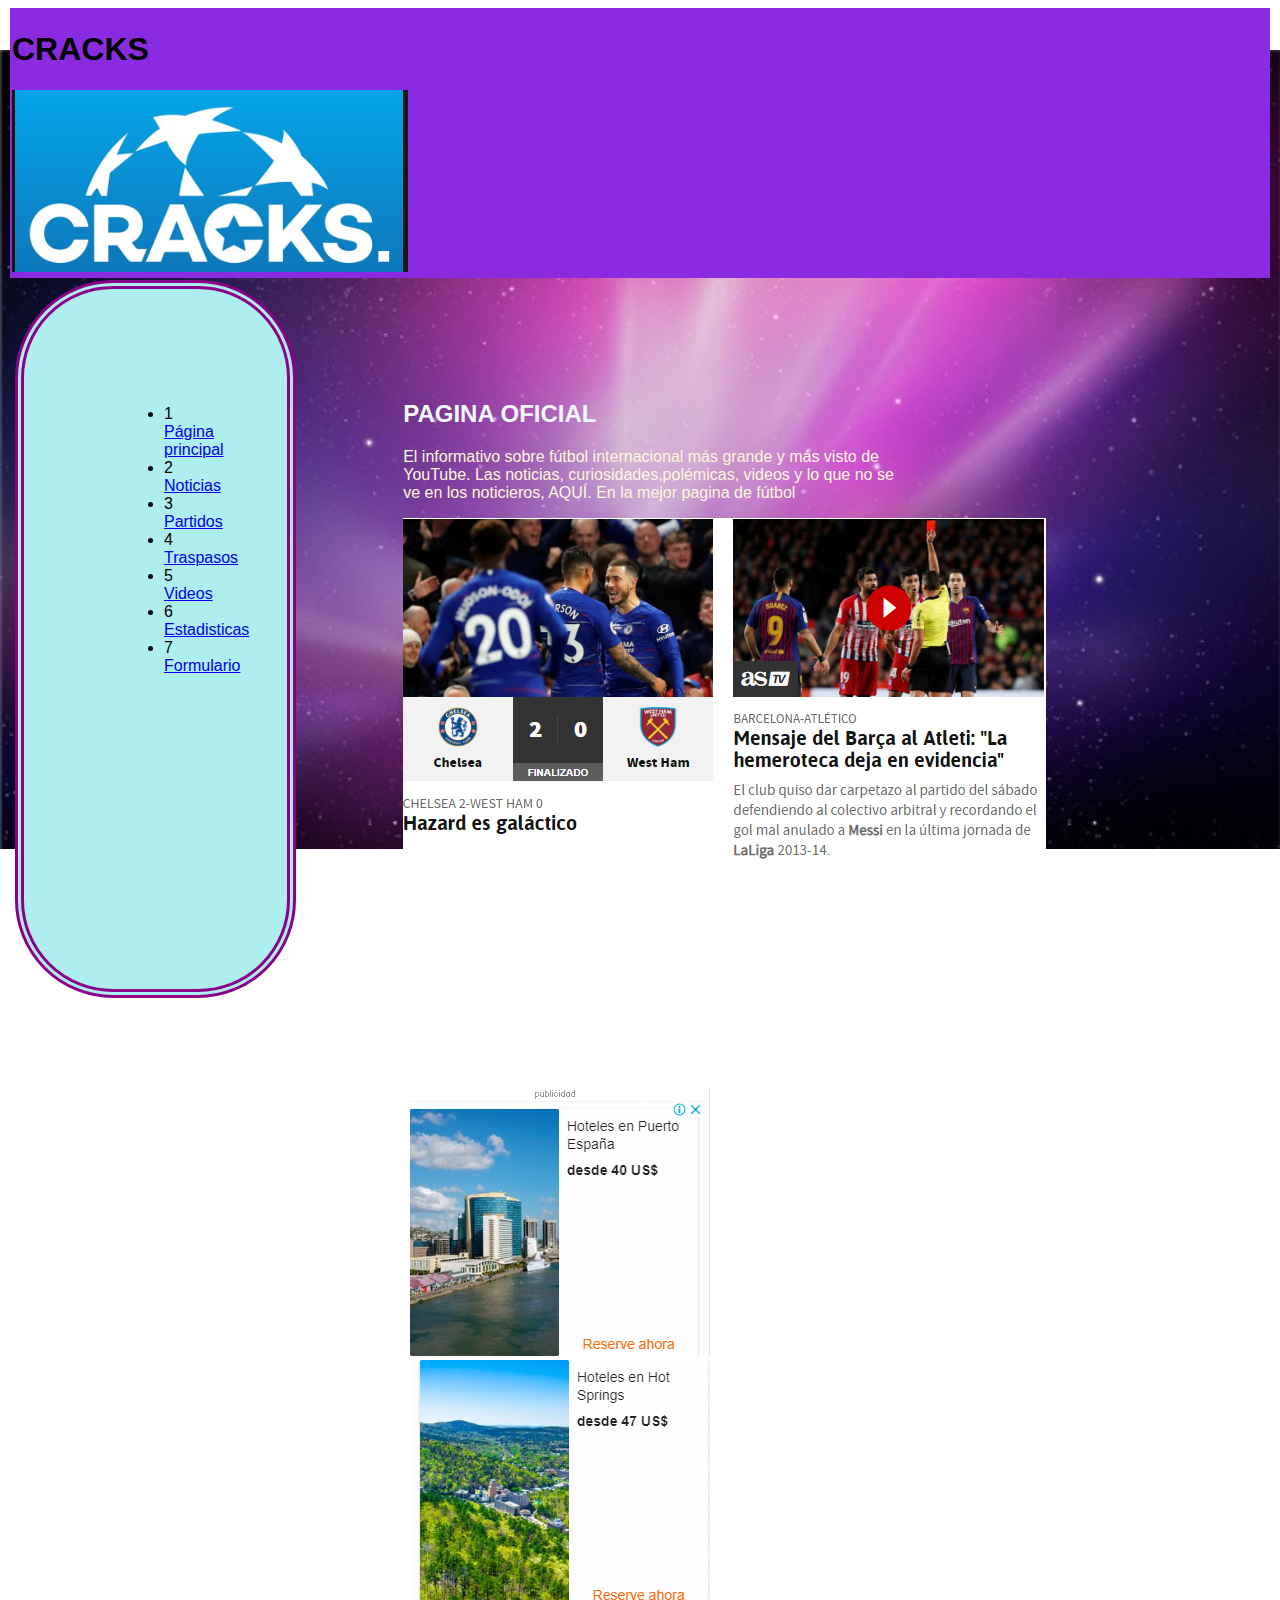
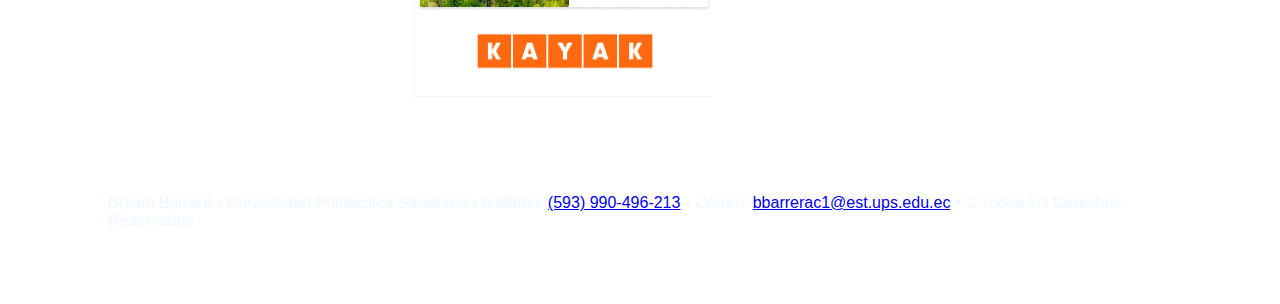
<file: Index.html>
<!DOCTYPE html>
<html lang="en">

<head>
    <meta charset="UTF-8">
    <meta name="viewport" content="width=device-width, initial-scale=1.0">
    <meta http-equiv="X-UA-Compatible" content="ie=edge">
    <title>CRACKS</title>
    <link rel="stylesheet" href="./css/CSS.css" type="text/css">
</head>

<body>
    <div id="caja1">
        <header>
            <h1>
                CRACKS
            </h1>

            <img src="./images/cracks.png" alt="HTML5">

        </header>
    </div>
    <div id="caja2">
        <nav>
            <ul>
                <li>1 <a href="index.html">Página principal</a></li>
                <li>2 <a href="Noticias.html">Noticias</a></li>
                <li>3 <a href="Partidos.html">Partidos</a></li>
                <li>4 <a href="Traspasos.html">Traspasos</a></li>
                <li>5 <a href="Videos.html">Videos</a></li>
                <li>6 <a href="EquiposFav.html">Estadisticas</a></li>
                <li>7 <a href="FORMULARIO.html">Formulario</a></li>
            </ul>
        </nav>
    </div>

    <div id="caja3">
        <section>
            <h2> PAGINA OFICIAL</h2>
            <article>
                <p>
                    El informativo sobre fútbol internacional más grande y más visto de YouTube.
                    Las noticias, curiosidades,polémicas, videos y lo que no se ve en los noticieros,
                    AQUÍ. En la mejor pagina de fútbol
                </p>
            </article>
        </section>

        <section>
            <aside>

                <img src="./images/princip.PNG" alt="HTML5">

            </aside>

        </section>
    </div>

    <div id="caja4">
        <aside>
            <img src="./images/publicidad1.PNG" alt="Curbside Thai">
        </aside>
        <aside>
            <img src="./images/publicidad2.PNG" alt="Curbside Thai">
        </aside>
    </div>

    <div id="caja5">
        <footer>

            Bryam Barrera &#8226; Universidad Politécnica Salesiana &#8226;
            telefono: <a href="tel:+593990496213">(593) 990-496-213</a> &#8226;
            Correo: <a href="mailto:bbarrerac1@est.ups.edu.ec">bbarrerac1@est.ups.edu.ec</a> &#8226;
            &#169; Todos los Derechos Reservados
        </footer>
    </div>
</body>

</html>
</file>
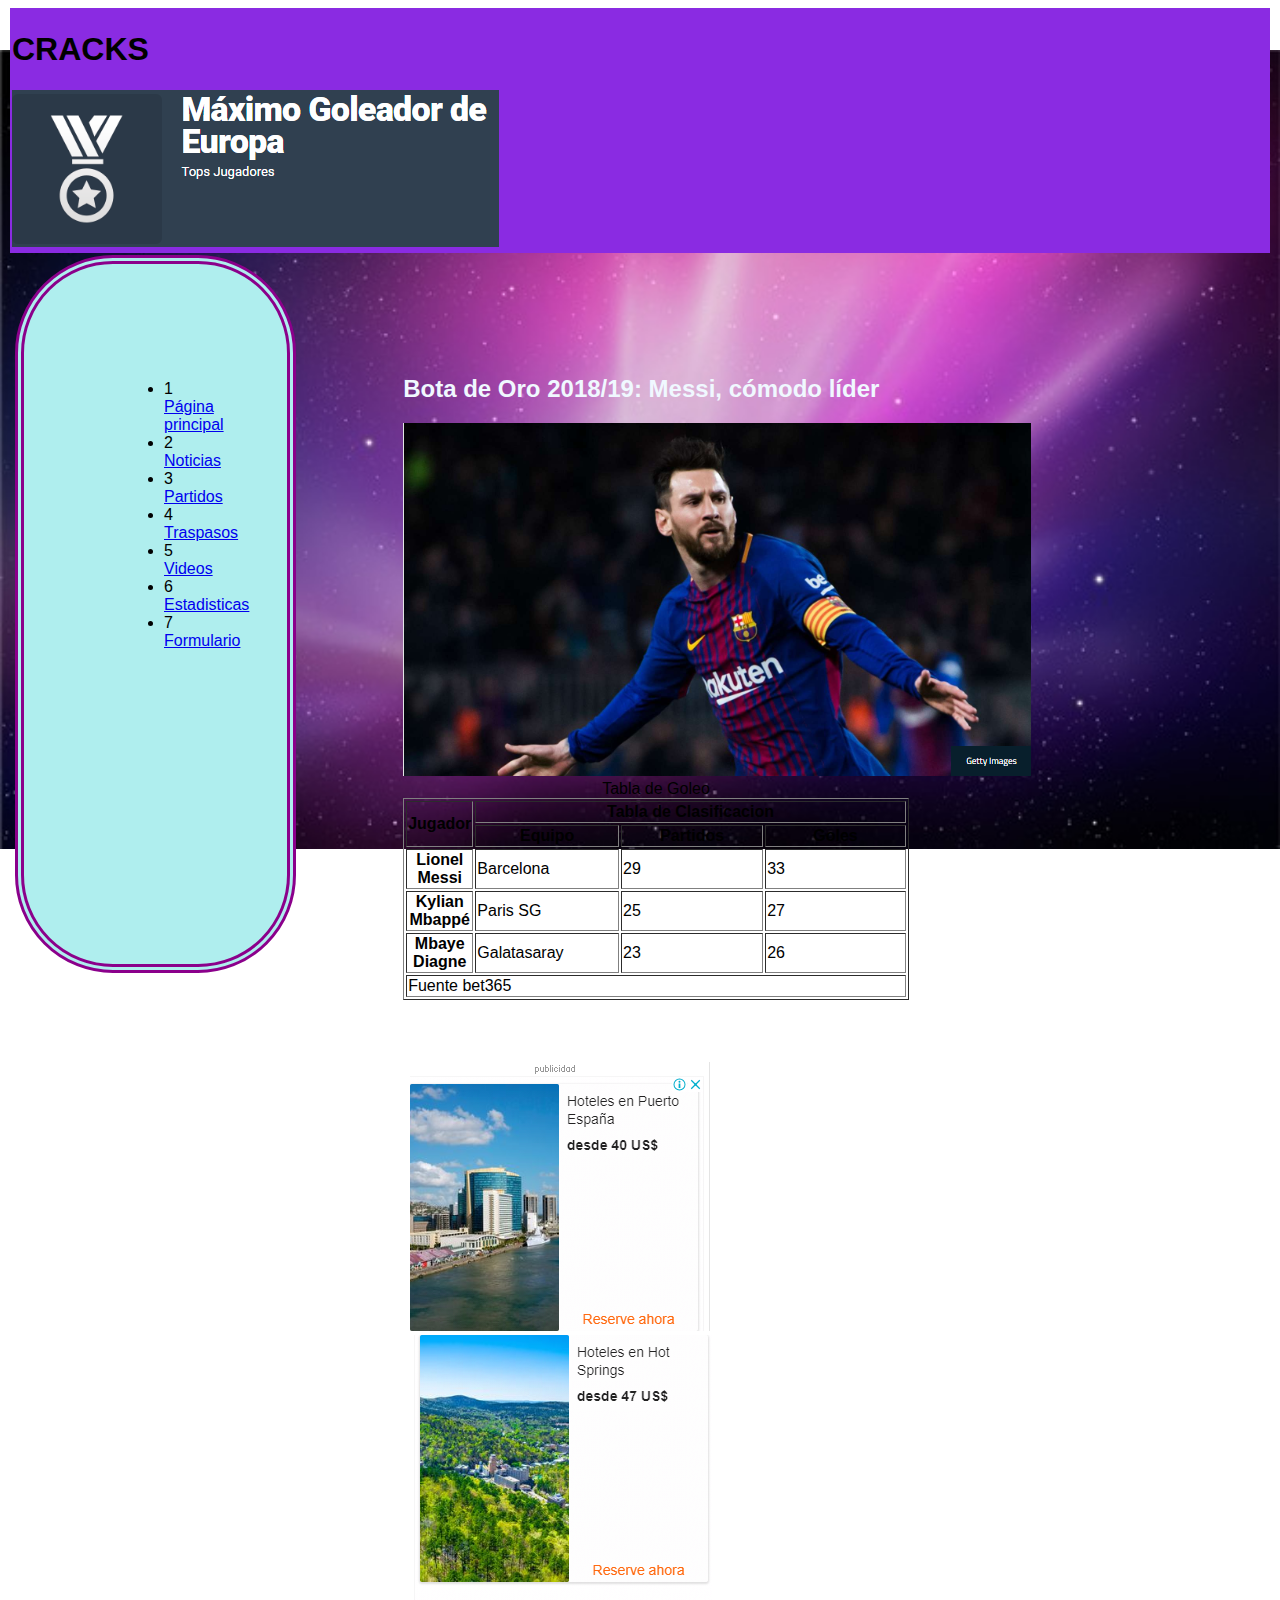
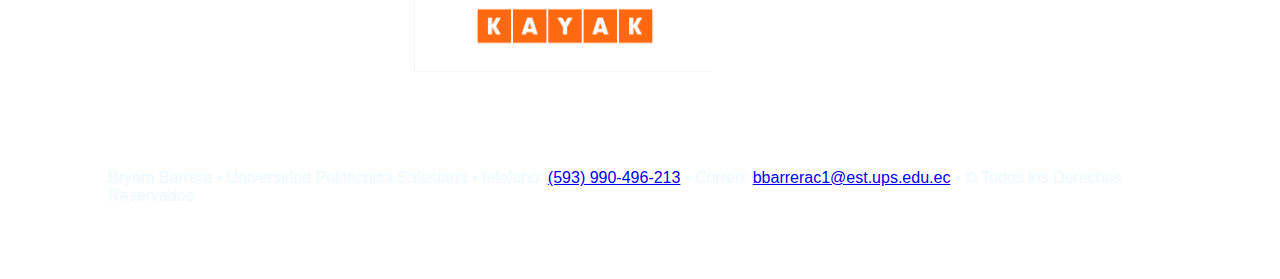
<file: EquiposFav.html>
<!DOCTYPE html>
<html lang="en">

<head>
    <meta charset="UTF-8">
    <meta name="viewport" content="width=device-width, initial-scale=1.0">
    <meta http-equiv="X-UA-Compatible" content="ie=edge">
    <title>Cracks Estadisticas</title>
    <link rel="stylesheet" href="./css/CSS.css" type="text/css">
</head>

<body>
    <div id="caja1">
        <header>
            <h1>
                CRACKS
            </h1>

            <img src="./images/Estadisticas.PNG" alt="HTML5">

        </header>
    </div>
    <div id="caja2">
        <nav>
            <ul>
                <li>1 <a href="index.html">Página principal</a></li>
                <li>2 <a href="Noticias.html">Noticias</a></li>
                <li>3 <a href="Partidos.html">Partidos</a></li>
                <li>4 <a href="Traspasos.html">Traspasos</a></li>
                <li>5 <a href="Videos.html">Videos</a></li>
                <li>6 <a href="EquiposFav.html">Estadisticas</a></li>
                <li>7 <a href="FORMULARIO.html">Formulario</a></li>
            </ul>
        </nav>
    </div>

    <div id="caja3">
        <section>
            <h2> Bota de Oro 2018/19: Messi, cómodo líder</h2>
            <img src="images/goleador.PNG" alt="Curbside Thai" />
            <article>
                <table border="1" style="width: 100%">
                    <caption>Tabla de Goleo</caption>
                    <colgroup>
                        <col style="width: 10%" />
                        <col style="width: 30%" />
                        <col style="width: 30%" />
                        <col style="width: 30%" />
                    </colgroup>
                    <thead>
                        <tr>
                            <th rowspan="2">Jugador</th>
                            <th colspan="3">Tabla de Clasificacion</th>
                        </tr>
                        <tr>
                            <th>Equipo</th>
                            <th>Partidos</th>
                            <th>Goles</th>
                        </tr>
                    </thead>
                    <tfoot>
                        <tr>
                            <td colspan="4">Fuente bet365</td>
                        </tr>
                    </tfoot>
                    <tbody>
                        <tr>
                            <th>Lionel Messi</th>
                            <td>Barcelona</td>
                            <td>29</td>
                            <td>33</td>
                        </tr>
                        <tr>
                            <th>Kylian Mbappé</th>
                            <td>Paris SG</td>
                            <td>25</td>
                            <td>27</td>
                        </tr>
                        <tr>
                            <th>Mbaye Diagne</th>
                            <td>Galatasaray</td>
                            <td>23</td>
                            <td>26</td>
                        </tr>
                    </tbody>
                </table>
            </article>
        </section>

        <section>
            <aside>
            </aside>

        </section>
    </div>

    <div id="caja4">
        <aside>
            <img src="./images/publicidad1.PNG" alt="Curbside Thai">
        </aside>
        <aside>
            <img src="./images/publicidad2.PNG" alt="Curbside Thai">
        </aside>
    </div>

    <div id="caja5">
        <footer>

            Bryam Barrera &#8226; Universidad Politécnica Salesiana &#8226;
            telefono: <a href="tel:+593990496213">(593) 990-496-213</a> &#8226;
            Correo: <a href="mailto:bbarrerac1@est.ups.edu.ec">bbarrerac1@est.ups.edu.ec</a> &#8226;
            &#169; Todos los Derechos Reservados
        </footer>
    </div>
</body>

</html>
</file>
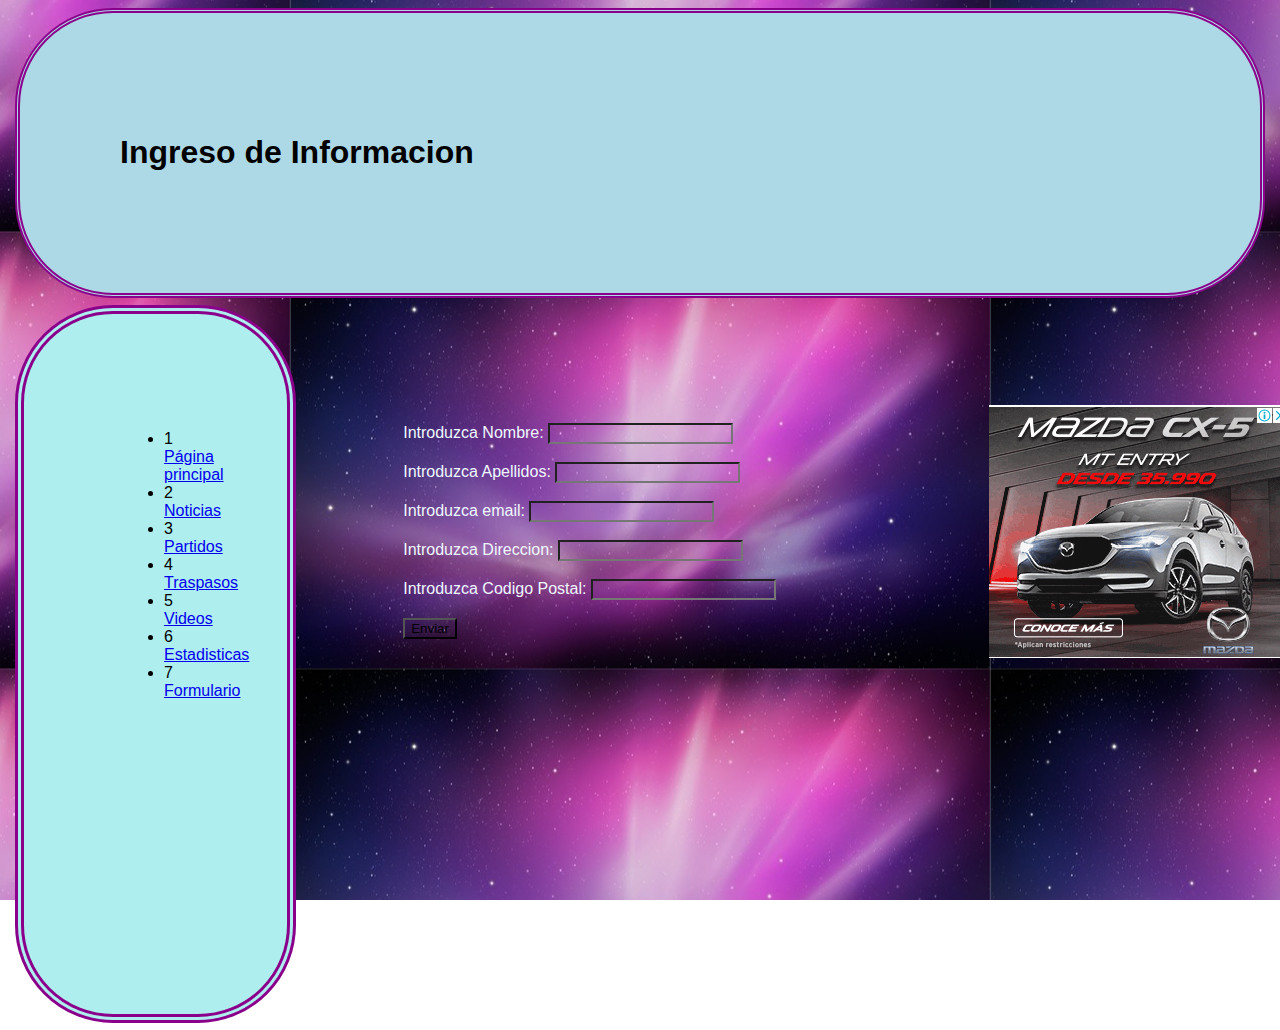
<file: FORMULARIO.html>
<!DOCTYPE html>
<html lang="en">

<head>
    <meta charset="UTF-8">
    <meta name="viewport" content="width=device-width, initial-scale=1.0">
    <meta http-equiv="X-UA-Compatible" content="ie=edge">
    <title>Datos</title>
    <link rel="stylesheet" href="./css/CSS2.css" type="text/css">
</head>

<body>
    <div id="caja1">
        <header>
            <h1> Ingreso de Informacion </h1>
        </header>
    </div>
    <div id="caja2">
        <nav>
            <ul>
                <li>1 <a href="index.html">Página principal</a></li>
                <li>2 <a href="Noticias.html">Noticias</a></li>
                <li>3 <a href="Partidos.html">Partidos</a></li>
                <li>4 <a href="Traspasos.html">Traspasos</a></li>
                <li>5 <a href="Videos.html">Videos</a></li>
                <li>6 <a href="EquiposFav.html">Estadisticas</a></li>
                <li>7 <a href="FORMULARIO.html">Formulario</a></li>
            </ul>
        </nav>
    </div>

    <div id="caja3">
        <section>
            <form name="formularioDatos" method="post" action="ejemploPost1.php">
                <br />
                Introduzca Nombre: <input type="text" name="diam" value="">
                <br /> <br />
                Introduzca Apellidos: <input type="text" name="altu" value="">
                <br /> <br />
                Introduzca email: <input type="text" name="altu" value="">
                <br /> <br />
                Introduzca Direccion: <input type="text" name="altu" value="">
                <br /> <br />
                Introduzca Codigo Postal: <input type="text" name="altu" value="">
                <br /> <br />
                <input value="Enviar" type="submit" />
            </form>
        </section>
    </div>

    <div id="caja4">
        <img src="./images/mazda.PNG" alt="HTML5">
    </div>
    

</body>

</html>
</file>
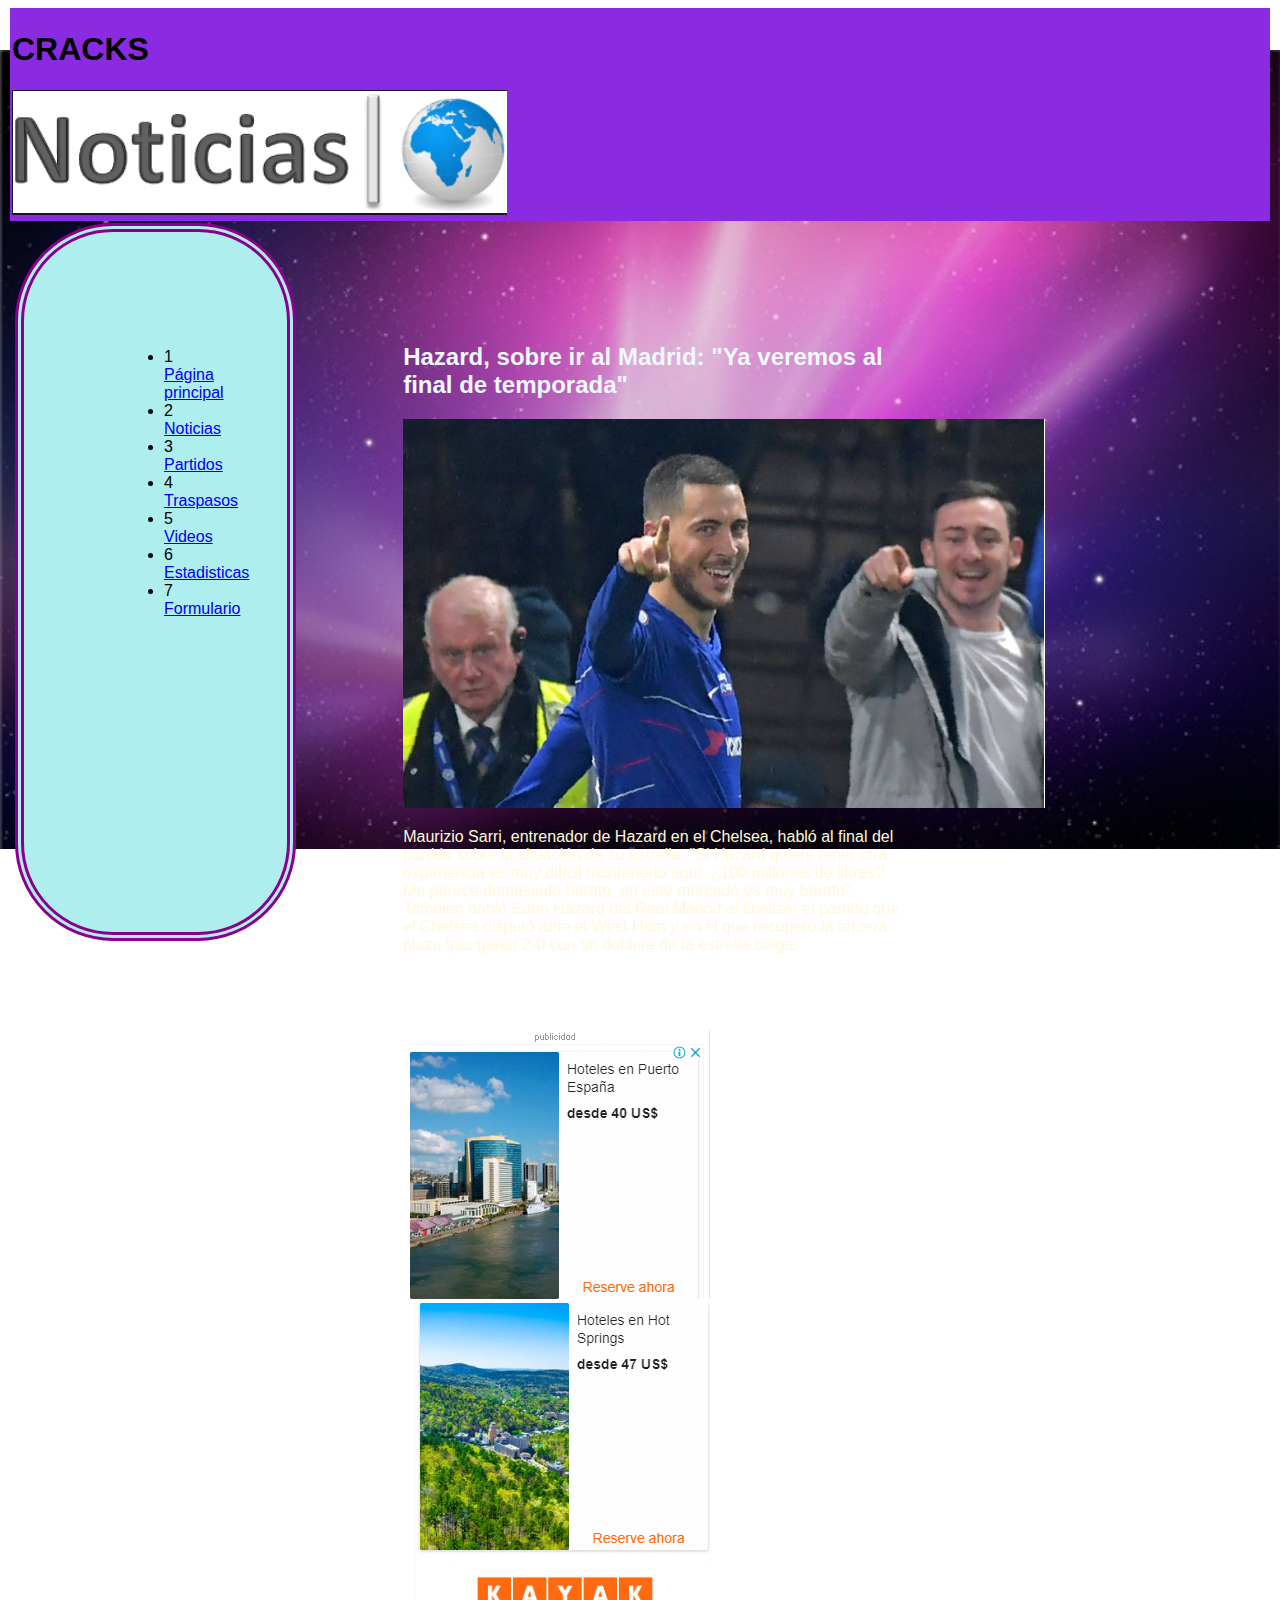
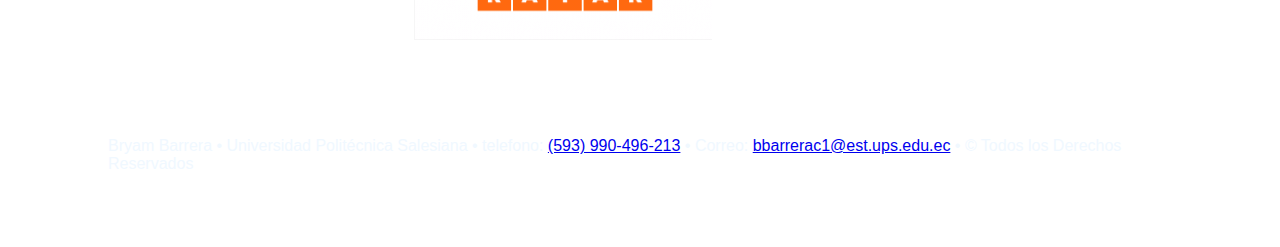
<file: Noticias.html>
<!DOCTYPE html>
<html lang="en">

<head>
    <meta charset="UTF-8">
    <meta name="viewport" content="width=device-width, initial-scale=1.0">
    <meta http-equiv="X-UA-Compatible" content="ie=edge">
    <title>Cracks Noticias</title>
    <link rel="stylesheet" href="./css/CSS.css" type="text/css">
</head>

<body>
    <div id="caja1">
        <header>
            <h1>
                CRACKS
            </h1>

            <img src="./images/noticias.png" alt="HTML5">

        </header>
    </div>
    <div id="caja2">
        <nav>
            <ul>
                <li>1 <a href="index.html">Página principal</a></li>
                <li>2 <a href="Noticias.html">Noticias</a></li>
                <li>3 <a href="Partidos.html">Partidos</a></li>
                <li>4 <a href="Traspasos.html">Traspasos</a></li>
                <li>5 <a href="Videos.html">Videos</a></li>
                <li>6 <a href="EquiposFav.html">Estadisticas</a></li>
                <li>7 <a href="FORMULARIO.html">Formulario</a></li>
            </ul>
        </nav>
    </div>

    <div id="caja3">
        <section>
            <h2> Hazard, sobre ir al Madrid: "Ya veremos al final de temporada"</h2>
            <img src="./images/Hazard.png" alt="Curbside Thai" />

            <article>
                <p>
                    Maurizio Sarri, entrenador de Hazard en el Chelsea, habló al final del partido sobre la situación de
                    su
                    estrella: "Si Hazard quiere tener otra experiencia es muy difícil mantenerlo aquí. ¿100 millones de
                    libras? Me parece demasiado barato, en este mercado es muy barato".

                    También habló Eden Hazard del Real Madrid al finalizar el partido que el Chelsea disputó ante el
                    West
                    Ham y en el que recuperó la tercera plaza tras ganar 2-0 con un doblete de la estrella belga.
                </p>
            </article>
        </section>

        <section>
            <aside>


            </aside>

        </section>
    </div>

    <div id="caja4">
        <aside>
            <img src="./images/publicidad1.PNG" alt="Curbside Thai">
        </aside>
        <aside>
            <img src="./images/publicidad2.PNG" alt="Curbside Thai">
        </aside>
    </div>

    <div id="caja5">
        <footer>

            Bryam Barrera &#8226; Universidad Politécnica Salesiana &#8226;
            telefono: <a href="tel:+593990496213">(593) 990-496-213</a> &#8226;
            Correo: <a href="mailto:bbarrerac1@est.ups.edu.ec">bbarrerac1@est.ups.edu.ec</a> &#8226;
            &#169; Todos los Derechos Reservados
        </footer>
    </div>
</body>

</html>
</file>
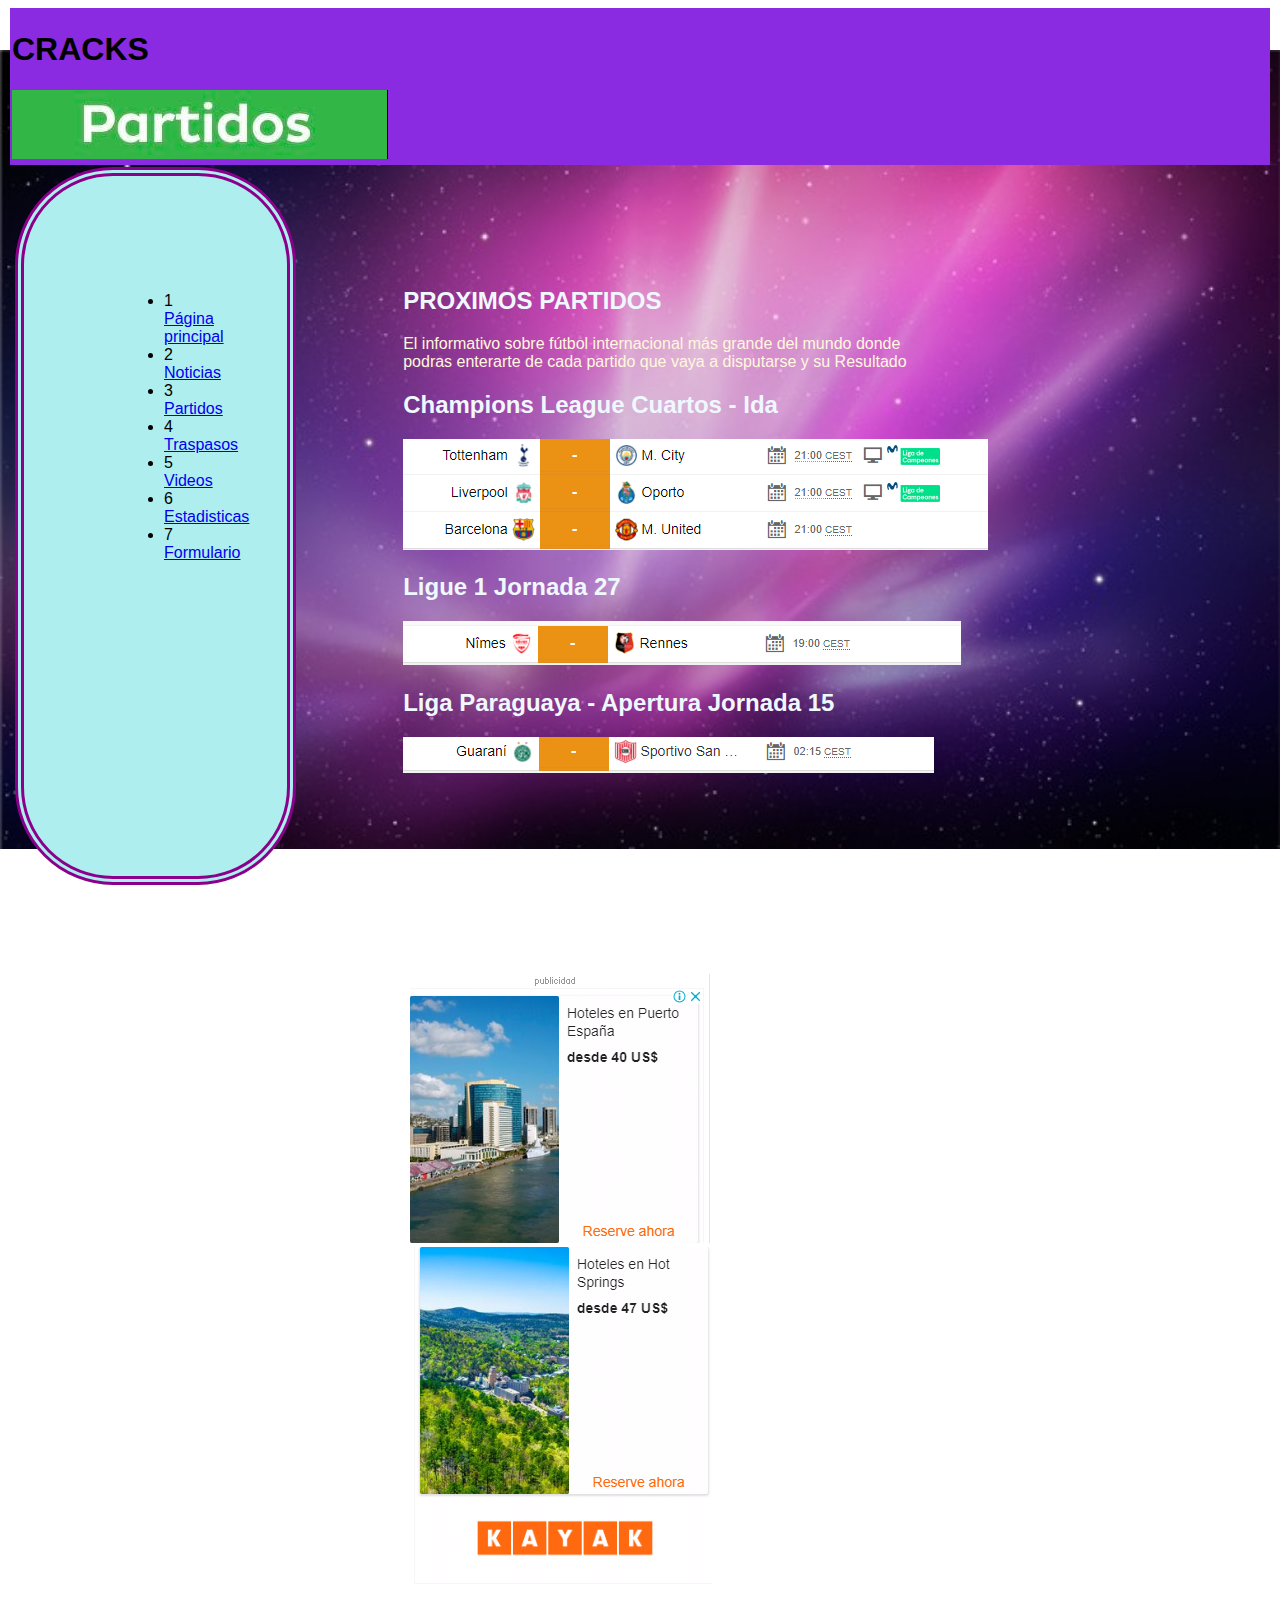
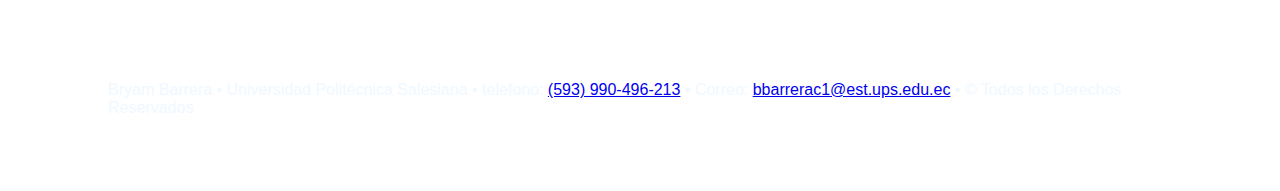
<file: Partidos.html>
<!DOCTYPE html>
<html lang="en">

<head>
    <meta charset="UTF-8">
    <meta name="viewport" content="width=device-width, initial-scale=1.0">
    <meta http-equiv="X-UA-Compatible" content="ie=edge">
    <title>Cracks Partidos</title>
    <link rel="stylesheet" href="./css/CSS.css" type="text/css">
</head>

<body>
    <div id="caja1">
        <header>
            <h1>
                CRACKS
            </h1>

            <img src="./images/partidos.PNG" alt="HTML5">

        </header>
    </div>
    <div id="caja2">
        <nav>
            <ul>
                <li>1 <a href="index.html">Página principal</a></li>
                <li>2 <a href="Noticias.html">Noticias</a></li>
                <li>3 <a href="Partidos.html">Partidos</a></li>
                <li>4 <a href="Traspasos.html">Traspasos</a></li>
                <li>5 <a href="Videos.html">Videos</a></li>
                <li>6 <a href="EquiposFav.html">Estadisticas</a></li>
                <li>7 <a href="FORMULARIO.html">Formulario</a></li>
            </ul>
        </nav>
    </div>

    <div id="caja3">
        <section>
            <h2>PROXIMOS PARTIDOS</h2>
            <article>
                <p>
                    El informativo sobre fútbol internacional más grande del mundo donde podras enterarte de cada
                    partido
                    que vaya a disputarse y su Resultado
                </p>
                <h2>Champions League
                    Cuartos - Ida</h2>
                <img src="./images/champions.PNG" alt="Curbside Thai" />

                <h2>Ligue 1
                    Jornada 27</h2>
                <img src="./images/ligue1.PNG" alt="Curbside Thai" />

                <h2>Liga Paraguaya - Apertura
                    Jornada 15</h2>
                <img src="./images/paraguaya.PNG" alt="Curbside Thai" />
            </article>
        </section>

        <section>
            <aside>
            </aside>

        </section>
    </div>

    <div id="caja4">
        <aside>
            <img src="./images/publicidad1.PNG" alt="Curbside Thai">
        </aside>
        <aside>
            <img src="./images/publicidad2.PNG" alt="Curbside Thai">
        </aside>
    </div>

    <div id="caja5">
        <footer>

            Bryam Barrera &#8226; Universidad Politécnica Salesiana &#8226;
            telefono: <a href="tel:+593990496213">(593) 990-496-213</a> &#8226;
            Correo: <a href="mailto:bbarrerac1@est.ups.edu.ec">bbarrerac1@est.ups.edu.ec</a> &#8226;
            &#169; Todos los Derechos Reservados
        </footer>
    </div>
</body>

</html>
</file>
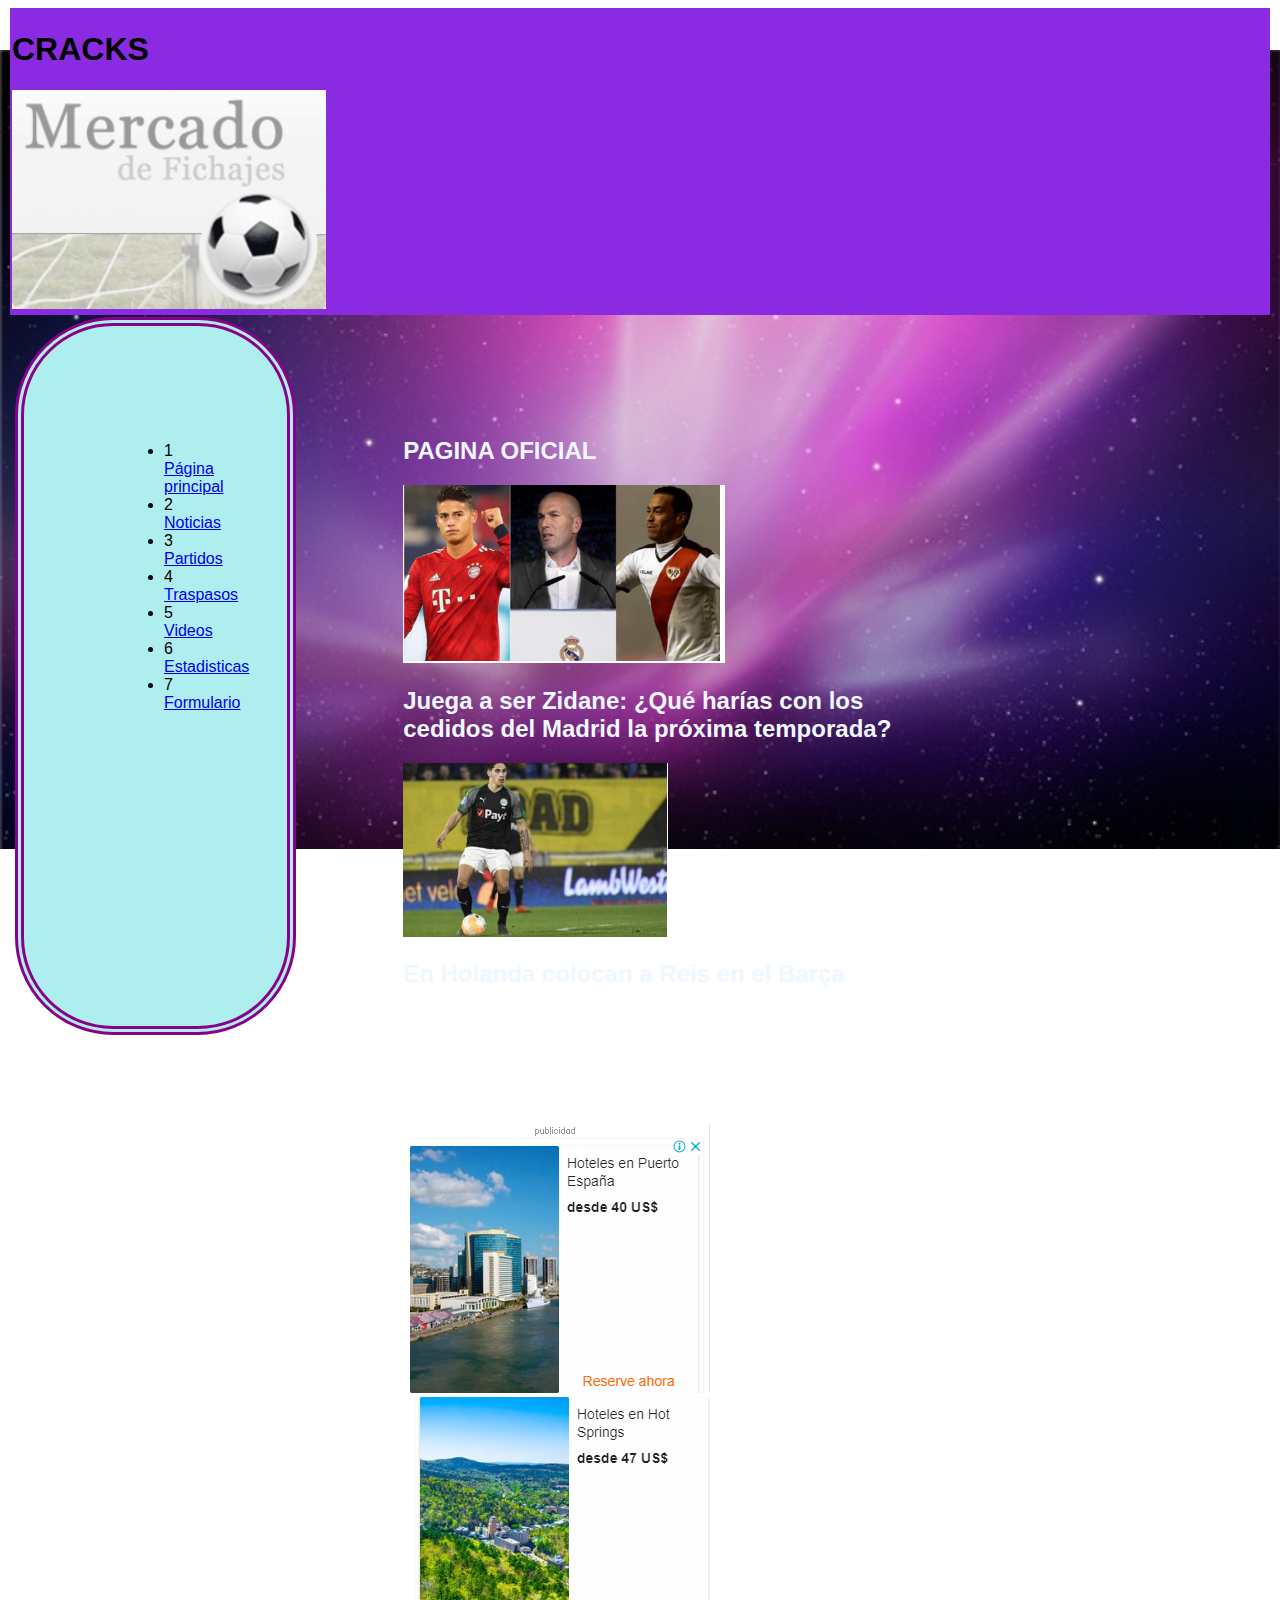
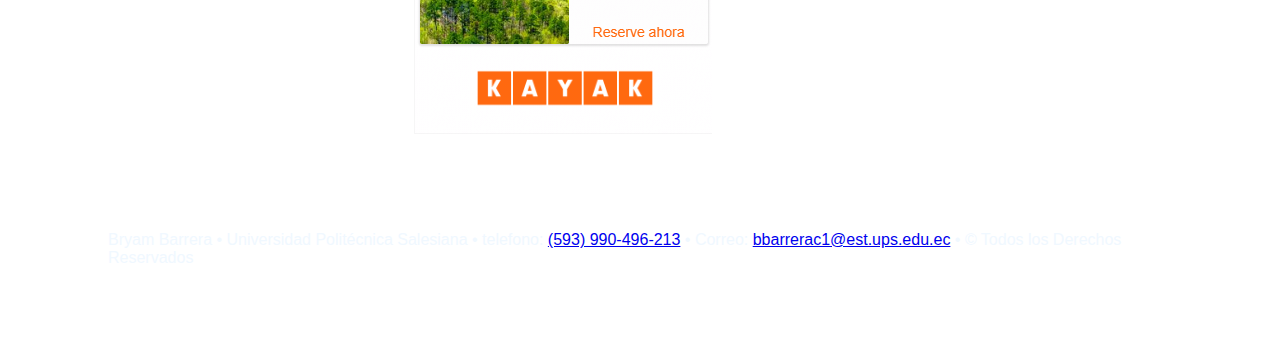
<file: Traspasos.html>
<!DOCTYPE html>
<html lang="en">

<head>
    <meta charset="UTF-8">
    <meta name="viewport" content="width=device-width, initial-scale=1.0">
    <meta http-equiv="X-UA-Compatible" content="ie=edge">
    <title>Cracks Traspasos</title>
    <link rel="stylesheet" href="./css/CSS.css" type="text/css">
</head>

<body>
    <div id="caja1">
        <header>
            <h1>
                CRACKS
            </h1>

            <img src="./images/Traspasos.PNG" alt="HTML5">

        </header>
    </div>
    <div id="caja2">
        <nav>
            <ul>
                <li>1 <a href="index.html">Página principal</a></li>
                <li>2 <a href="Noticias.html">Noticias</a></li>
                <li>3 <a href="Partidos.html">Partidos</a></li>
                <li>4 <a href="Traspasos.html">Traspasos</a></li>
                <li>5 <a href="Videos.html">Videos</a></li>
                <li>6 <a href="EquiposFav.html">Estadisticas</a></li>
                <li>7 <a href="FORMULARIO.html">Formulario</a></li>
            </ul>
        </nav>
    </div>

    <div id="caja3">
        <section>
            <h2> PAGINA OFICIAL</h2>
            <article>
                <p>
                    <img src="images/zidane.PNG" alt="Curbside Thai" />
                    <h2>Juega a ser Zidane: ¿Qué harías con los cedidos del Madrid la próxima temporada?</h2>
                </p>
                <p>
                    <img src="images/reis.PNG" alt="Curbside Thai" />
                    <h2>En Holanda colocan a Reis en el Barça</h2>
                </p>


            </article>
        </section>

        <section>
            <aside>
            </aside>

        </section>
    </div>

    <div id="caja4">
        <aside>
            <img src="./images/publicidad1.PNG" alt="Curbside Thai">
        </aside>
        <aside>
            <img src="./images/publicidad2.PNG" alt="Curbside Thai">
        </aside>
    </div>

    <div id="caja5">
        <footer>

            Bryam Barrera &#8226; Universidad Politécnica Salesiana &#8226;
            telefono: <a href="tel:+593990496213">(593) 990-496-213</a> &#8226;
            Correo: <a href="mailto:bbarrerac1@est.ups.edu.ec">bbarrerac1@est.ups.edu.ec</a> &#8226;
            &#169; Todos los Derechos Reservados
        </footer>
    </div>
</body>

</html>
</file>
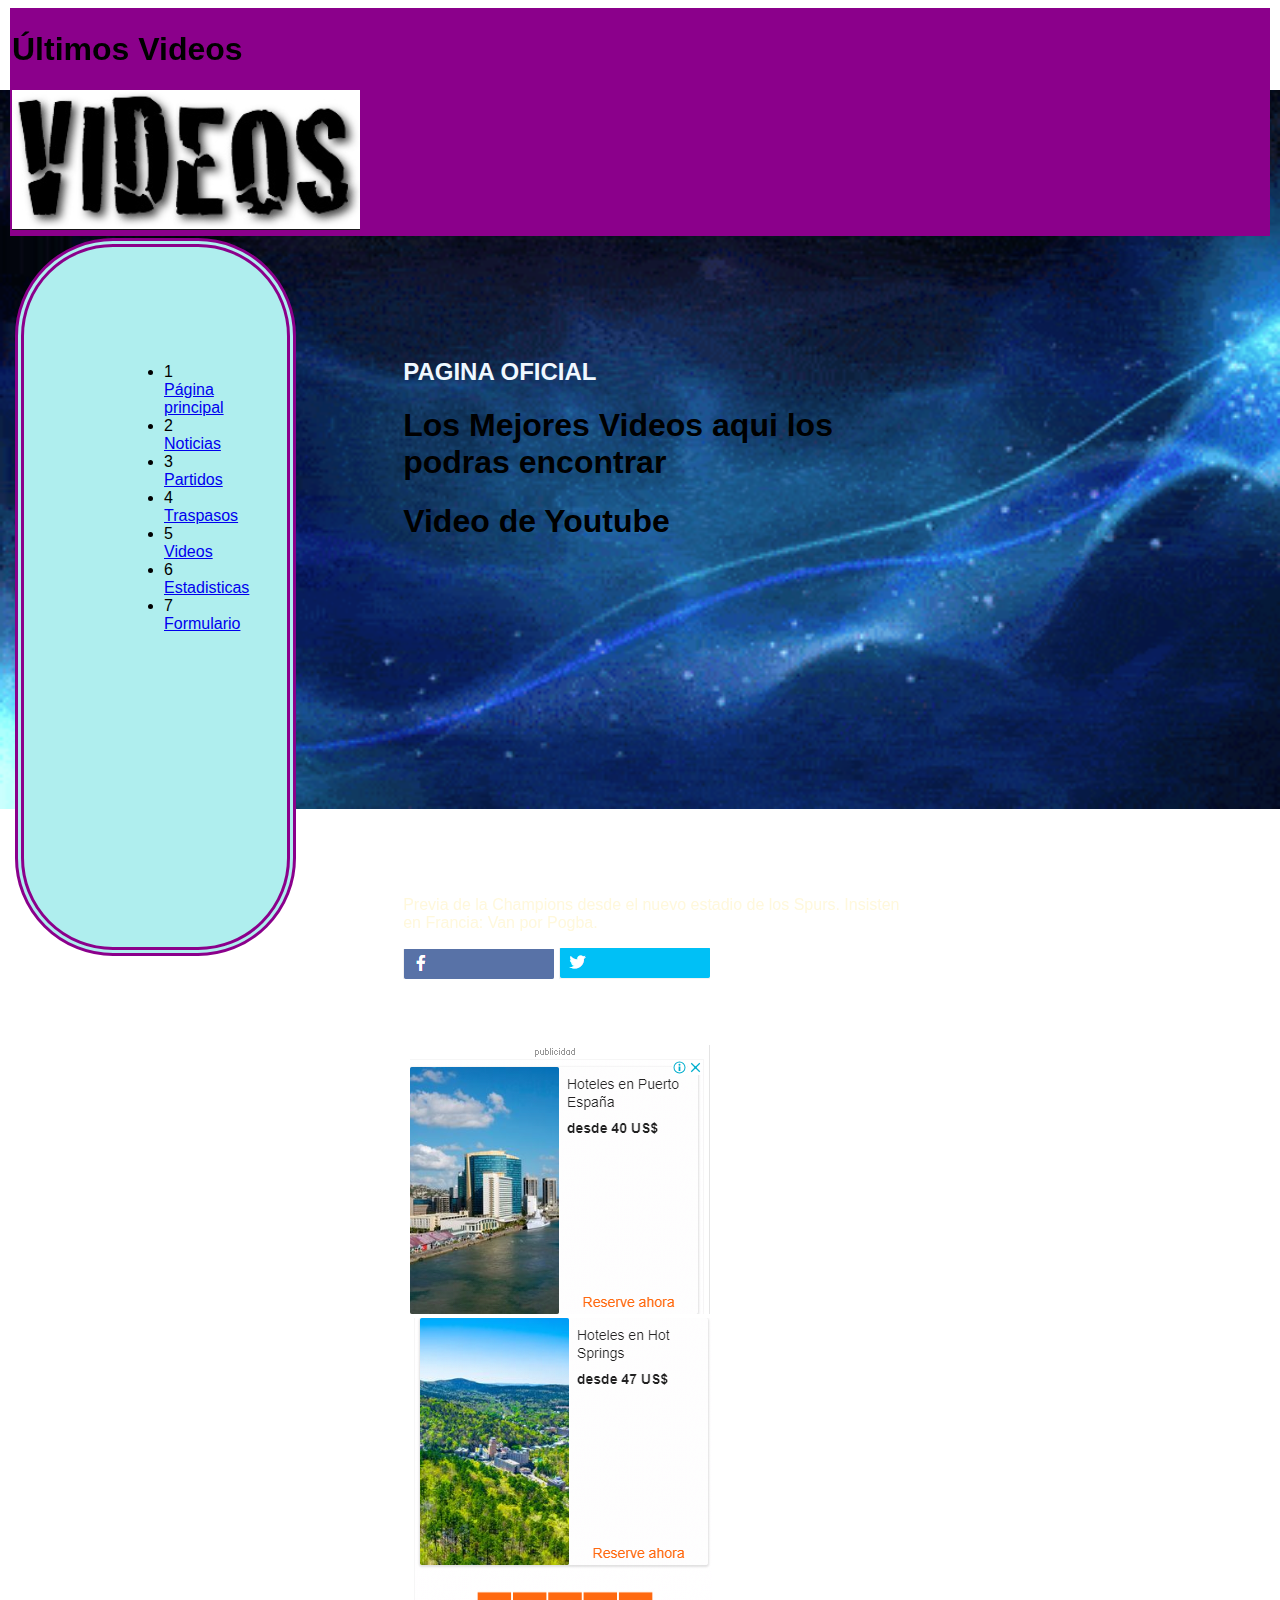
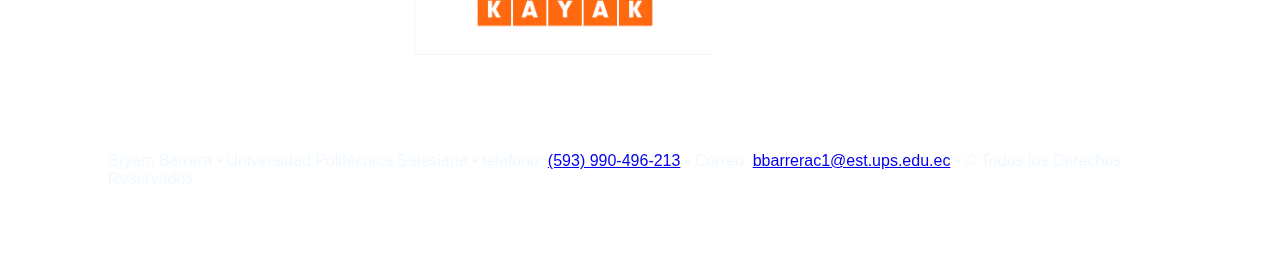
<file: Videos.html>
<!DOCTYPE html>
<html lang="en">

<head>
    <meta charset="UTF-8">
    <meta name="viewport" content="width=device-width, initial-scale=1.0">
    <meta http-equiv="X-UA-Compatible" content="ie=edge">
    <title>Cracks Pagina Oficial</title>
    <link rel="stylesheet" href="./css/CSS1.css" type="text/css">
</head>

<body>
    <div id="caja1">
        <header>
            <h1>
                Últimos Videos
            </h1>

            <img src="./images/videos.PNG" alt="HTML5">

        </header>
    </div>
    <div id="caja2">
        <nav>
            <ul>
                <li>1 <a href="index.html">Página principal</a></li>
                <li>2 <a href="Noticias.html">Noticias</a></li>
                <li>3 <a href="Partidos.html">Partidos</a></li>
                <li>4 <a href="Traspasos.html">Traspasos</a></li>
                <li>5 <a href="Videos.html">Videos</a></li>
                <li>6 <a href="EquiposFav.html">Estadisticas</a></li>
                <li>7 <a href="FORMULARIO.html">Formulario</a></li>
            </ul>
        </nav>
    </div>

    <div id="caja3">
        <section>
            <h2> PAGINA OFICIAL</h2>
            <article>
                <p>
                    <h1>
                        Los Mejores Videos aqui los podras encontrar
                    </h1>
                    <h1>Video de Youtube</h1>
                    <iframe width="560" height="315" src="https://www.youtube.com/embed/GXg6H8Su6bU" frameborder="0"
                        allow="accelerometer; autoplay; encrypted-media; gyroscope; picture-in-picture"
                        allowfullscreen></iframe>
                    <p>Previa de la Champions desde el nuevo estadio de los Spurs. Insisten en Francia: Van por Pogba.
                    </p>
                </p>
            </article>
        </section>

        <section>
            <aside>

                <img src="./images/fac.PNG" alt="HTML5">
                <img src="./images/twit.PNG" alt="HTML5">

            </aside>

        </section>
    </div>

    <div id="caja4">
        <aside>
            <img src="./images/publicidad1.PNG" alt="Curbside Thai">
        </aside>
        <aside>
            <img src="./images/publicidad2.PNG" alt="Curbside Thai">
        </aside>
    </div>

    <div id="caja5">
        <footer>

            Bryam Barrera &#8226; Universidad Politécnica Salesiana &#8226;
            telefono: <a href="tel:+593990496213">(593) 990-496-213</a> &#8226;
            Correo: <a href="mailto:bbarrerac1@est.ups.edu.ec">bbarrerac1@est.ups.edu.ec</a> &#8226;
            &#169; Todos los Derechos Reservados
        </footer>
    </div>
</body>

</html>
</file>
<file: css/CSS.css>
* {
    font-family: Arial;
}

body {
    background-repeat: no-repeat;
    background-size: 100%;
    background-image: url(../images/fondo.png);
    background-position: center center;
    background-attachment: fixed;
}

div {
    border-style: none;
    margin: 7px;
    padding: 100px;
}

#caja1 {
    border-color: red;
    background-color: blueviolet;
    margin: 2px;
    padding: 2px;
}

#caja2 {
    margin: 0 7px 7px 7px;
    background-color:paleturquoise;
    width: 5%;
    float: left;
    height: 500px;
    border-radius: 98px 98px 98px 98px;
    -moz-border-radius: 98px 98px 98px 98px;
    -webkit-border-radius: 98px 98px 98px 98px;
    border: 9px double darkmagenta;
}

#caja3 {
    margin: 0 7px 7px 0;
    border-color: darkgray;
    width: 40%;
    float: left;
    height: 500px;
}

#caja4 {
    margin: 0 0 7px 7px;
    width: 5%;
    float: left;
    height: 500px;
}

#caja5 {
    border: 2px;
    margin: 0;
    border-color: darkolivegreen;
    float: left;
    width: 86%;
    height: 10px;
    color: aliceblue;
}
 h2{
     color: aliceblue;
 }
 p{
     color: cornsilk;
 }
</file>
<file: css/CSS2.css>
* {
    font-family: Arial;
}

body {
    background-image: url(../images/fondo.png);
    background-position: center center;
    background-attachment: fixed;
}

div {
    border-style: none;
    margin: 7px;
    padding: 100px;
}

#caja1 {
    background-color:lightblue;
    border-radius: 98px 98px 98px 98px;
    -moz-border-radius: 98px 98px 98px 98px;
    -webkit-border-radius: 98px 98px 98px 98px;
    border: 5px double darkmagenta;
}

#caja2 {
    margin: 0 7px 7px 7px;
    background-color:paleturquoise;
    width: 5%;
    float: left;
    height: 500px;
    border-radius: 98px 98px 98px 98px;
    -moz-border-radius: 98px 98px 98px 98px;
    -webkit-border-radius: 98px 98px 98px 98px;
    border: 9px double darkmagenta;
    
}

#caja3 {
    margin: 0 7px 7px 0;
    border-color: darkgray;
    width: 30%;
    float: left;
    height: 500px;
    color: aliceblue;
}
#caja4 {
    margin: 0 0 0 0;
    width:0px;
    float: left;
    height: 500px;
}
input{
    background: center;
}
</file>
<file: css/CSS1.css>
* {
    font-family: Arial;
}

body {
    background-repeat: no-repeat;
    background-size: 100%;
    background-image: url(../images/fondo1.gif);
    background-position: center center;
    background-attachment: fixed;
}

div {
    border-style: none;
    margin: 7px;
    padding: 100px;
}

#caja1 {
    border-color: red;
    background-color: darkmagenta;
    margin: 2px;
    padding: 2px;
}

#caja2 {
    margin: 0 7px 7px 7px;
    background-color:paleturquoise;
    width: 5%;
    float: left;
    height: 500px;
    border-radius: 98px 98px 98px 98px;
    -moz-border-radius: 98px 98px 98px 98px;
    -webkit-border-radius: 98px 98px 98px 98px;
    border: 9px double darkmagenta;
}

#caja3 {
    margin: 0 7px 7px 0;
    border-color: darkgray;
    width: 40%;
    float: left;
    height: 500px;
}

#caja4 {
    margin: 0 0 7px 7px;
    width: 5%;
    float: left;
    height: 500px;
}

#caja5 {
    border: 2px;
    margin: 0;
    border-color: darkolivegreen;
    float: left;
    width: 86%;
    height: 10px;
    color: aliceblue;
}
 h2{
     color: aliceblue;
 }
 p{
     color: cornsilk;
 }
</file>
